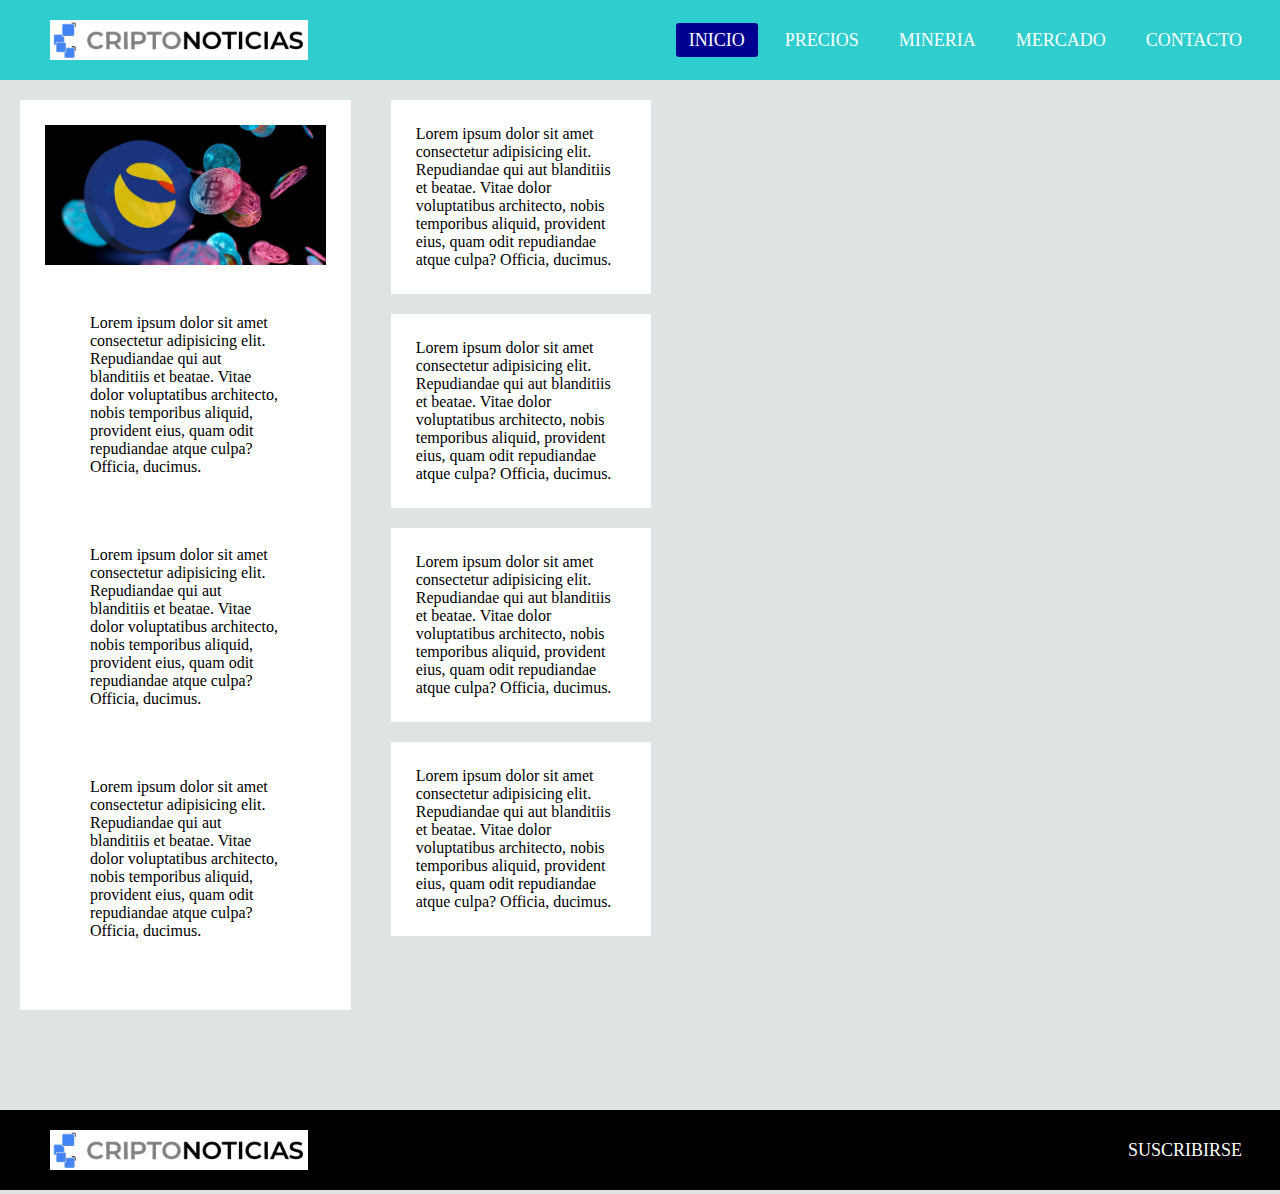
<file: Index.html>
<!DOCTYPE html>
<html lang="es">
<head>
    <meta charset="UTF-8">
    <meta http-equiv="X-UA-Compatible" content="IE=edge">
    <meta name="viewport" content="width=device-width, initial-scale=1.0">
    <title>CryptoNoticias</title>
    <link rel="stylesheet" href="style.css">
    <link rel="stylesheet" href="media screen.css">
    <link href="https://cdnjs.cloudflare.com/ajax/libs/font-awesome/5.13.0/css/all.min.css" rel="stylesheet">
</head>
<body>
    <header>
        <nav>
            <input type="checkbox" id="check">
            <label for="check" class="checkbtn">
                <i class="fas fa-bars"></i>
            </label>
            <a href="#" class="enlace">
                <img src="img/Logo.png" alt="" class="logo">
            </a>
            <ul>
                <li><a class="active" href="#">Inicio</a></li>
                <li><a href="#">Precios</a></li>
                <li><a href="#">Mineria</a></li>
                <li><a href="#">Mercado</a></li>
                <li><a href="#">Contacto</a></li>
            </ul>
        </nav>
    </header>
    <main>
        <section class="home">
            <div class="flex-p">
                <img src="img/bitcoin-luna.png.webp" alt="">
                <p>
                    Lorem ipsum dolor sit amet consectetur adipisicing elit. Repudiandae qui aut blanditiis et beatae. 
                    Vitae dolor voluptatibus architecto, nobis temporibus aliquid, provident eius, quam odit repudiandae 
                    atque culpa? Officia, ducimus.
                </p>

                <P>
                    Lorem ipsum dolor sit amet consectetur adipisicing elit. Repudiandae qui aut blanditiis et beatae. 
                    Vitae dolor voluptatibus architecto, nobis temporibus aliquid, provident eius, quam odit repudiandae 
                    atque culpa? Officia, ducimus.
                </P>

                <P>
                    Lorem ipsum dolor sit amet consectetur adipisicing elit. Repudiandae qui aut blanditiis et beatae. 
                    Vitae dolor voluptatibus architecto, nobis temporibus aliquid, provident eius, quam odit repudiandae 
                    atque culpa? Officia, ducimus.
                </P>
            </div>
            <div class="flex-p">
                <p>
                    Lorem ipsum dolor sit amet consectetur adipisicing elit. Repudiandae qui aut blanditiis et beatae. 
                    Vitae dolor voluptatibus architecto, nobis temporibus aliquid, provident eius, quam odit repudiandae 
                    atque culpa? Officia, ducimus.
                </p>
    
                <p>
                    Lorem ipsum dolor sit amet consectetur adipisicing elit. Repudiandae qui aut blanditiis et beatae. 
                    Vitae dolor voluptatibus architecto, nobis temporibus aliquid, provident eius, quam odit repudiandae 
                    atque culpa? Officia, ducimus.
                </p>

                <p>
                    Lorem ipsum dolor sit amet consectetur adipisicing elit. Repudiandae qui aut blanditiis et beatae. 
                    Vitae dolor voluptatibus architecto, nobis temporibus aliquid, provident eius, quam odit repudiandae 
                    atque culpa? Officia, ducimus.
                </p>

                <p>
                    Lorem ipsum dolor sit amet consectetur adipisicing elit. Repudiandae qui aut blanditiis et beatae. 
                    Vitae dolor voluptatibus architecto, nobis temporibus aliquid, provident eius, quam odit repudiandae 
                    atque culpa? Officia, ducimus.
                </p>
            </div>
        </section>
    </main>
    <footer>
        <nav>
            <a href="#" class="enlace">
                <img src="img/Logo.png" alt="" class="logo">
            </a>
            <ul>
                <li><a href="Formulario/Formulario.html">Suscribirse</a></li>
            </ul>
        </nav>    
    </footer>
</body>
</html>
</file>
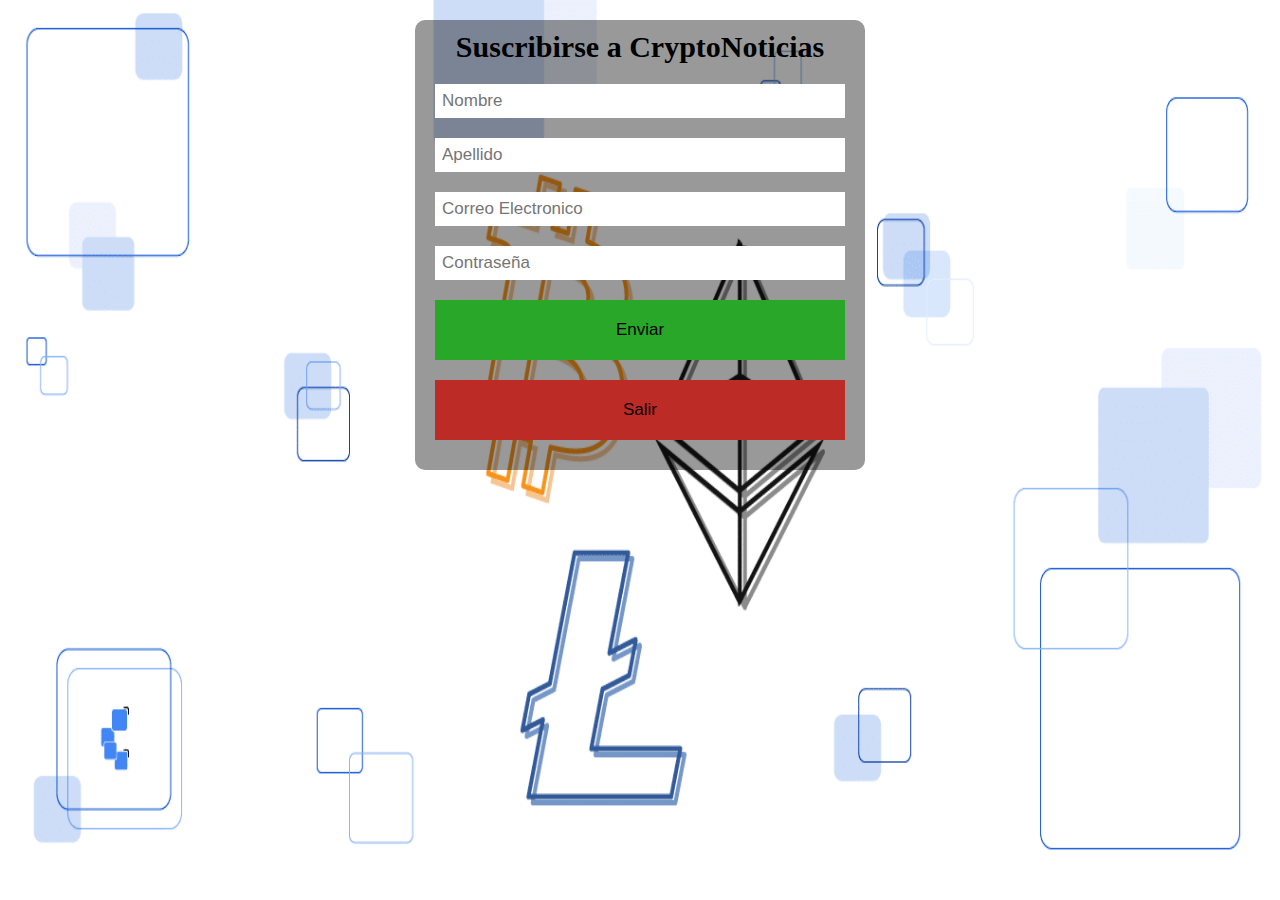
<file: Formulario/Formulario.html>
<!DOCTYPE html>
<html lang="es">
<head>
    <meta charset="UTF-8">
    <meta http-equiv="X-UA-Compatible" content="IE=edge">
    <meta name="viewport" content="width=device-width, initial-scale=1.0">
    <link rel="stylesheet" href="StyleFormulario.css">
    <title>Document</title>
</head>
<body>
    <form action="">
        <h2>Suscribirse a CryptoNoticias</h2>
        <input type="text" name="Nombre" placeholder="Nombre" required>
        <input type="text" name="Apellido" placeholder="Apellido" required>
        <input type="email" name="correo" placeholder="Correo Electronico">
        <input type="password" name="contraseña" placeholder="Contraseña">
        <input type="button" value="Enviar" id="Enviar">
        <a href="/Index.html">
            <input type="button" value="Salir" id="Salir">
        </a>
    </form>
</body>
</html>
</file>
<file: style.css>
*{
    padding: 0;
    margin: 0;
    text-decoration: none;
    list-style: none;
    box-sizing: border-box;
}
body{
    background-color: #dee4e4;
    position: relative;
    padding-bottom: 20vh;
}
nav{
    background: #2fcdcd;
    height: 80px;
    width: 100%;
}
.enlace{
    position: absolute;
    padding: 20px 50px;
}
.logo{
    height: 40px;
}
nav ul{
    float: right;
    margin-right: 20px;
}
nav ul li{
    display: inline-block;
    line-height: 80px;
    margin: 0 5px;
}
nav ul li a{
    color: #fff;
    font-size: 18px;
    padding: 7px 13px;
    border-radius: 3px;
    text-transform: uppercase;
}
li a.active, li a:hover{
    background: #000090;
    transition: .5s;
}
.checkbtn{
    font-size: 30px;
    color: #fff;
    float: right;
    line-height: 80px;
    margin-right: 40px;
    cursor: pointer;
    display: none;
}
#check{
    display: none;
}

img{
    max-width: 100%;
}

.home{
    display: flex;
    flex-wrap: wrap;
}

.flex-p{
    flex: 1;
    min-width: 300px;
}

.flex-p:first-child{
    flex: 2;
    padding: 25px;
    background-color: #fff;
    margin: 20px;
    margin-bottom: 0px;
}

.flex-p p {
    padding: 25px;
    background-color: #fff;
    margin: 20px;
}

footer nav{
    background: #000000;
    height: 80px;
    width: 100%;
}

footer{
    display: flex;
    position: absolute;
    width: 100%;
    bottom: 0;
}

footer nav a{
    flex: 1;
}

footer ul li a{
    flex: 2;
}
</file>
<file: media screen.css>
@media screen and (max-width: 952px){
    .enlace{
        padding-left: 20px;
    }
    header nav ul li a{
        font-size: 16px;
    }
}

@media screen and (max-width: 858px){
    .checkbtn{
        display: block;
    }
    header ul{
        position: fixed;
        width: 100%;
        height: 100vh;
        background: #2c3e50;
        top: 80px;
        left: -100%;
        text-align: center;
        transition: all .5s;
    }
    header nav ul li{
        display: block;
        margin: 50px 0;
        line-height: 30px;
    }
    header nav ul li a{
        font-size: 20px;
    }
    header li a:hover, li a.active{
        background: none;
        color: red;
    }
    #check:checked ~ ul{
        left:0;
    }
}
</file>
<file: Formulario/StyleFormulario.css>
body{
    background-image: url(/img/CriptoFondo.png);
    background-size: 100vw 100vh;
    background-attachment: fixed;
    margin: 0;
}

form{
    width: 450px;
    margin: auto;
    background: rgba(0, 0, 0, 0.4);
    padding: 10px 20px;
    box-sizing: border-box;
    margin-top: 20px;
    border-radius: 10px;
}

h2{
    color: black;
    text-align: center;
    margin: 0;
    font-size: 30px;
    margin-bottom: 20px;
}

input{
    width: 100%;
    margin-bottom: 20px;
    padding: 7px;
    box-sizing: border-box;
    font-size: 17px;
    border: none;
}

#Enviar{
    background: rgb(41, 167, 41);
    padding: 20px;
}

#Enviar:hover{
    cursor: pointer;
}

#Salir{
    background: rgb(189, 43, 38);
    padding: 20px;
}

#Salir:hover{
    cursor: pointer;
}

@media (max-width: 480px) {
    form{
        width: 100%;
    }
}
</file>
